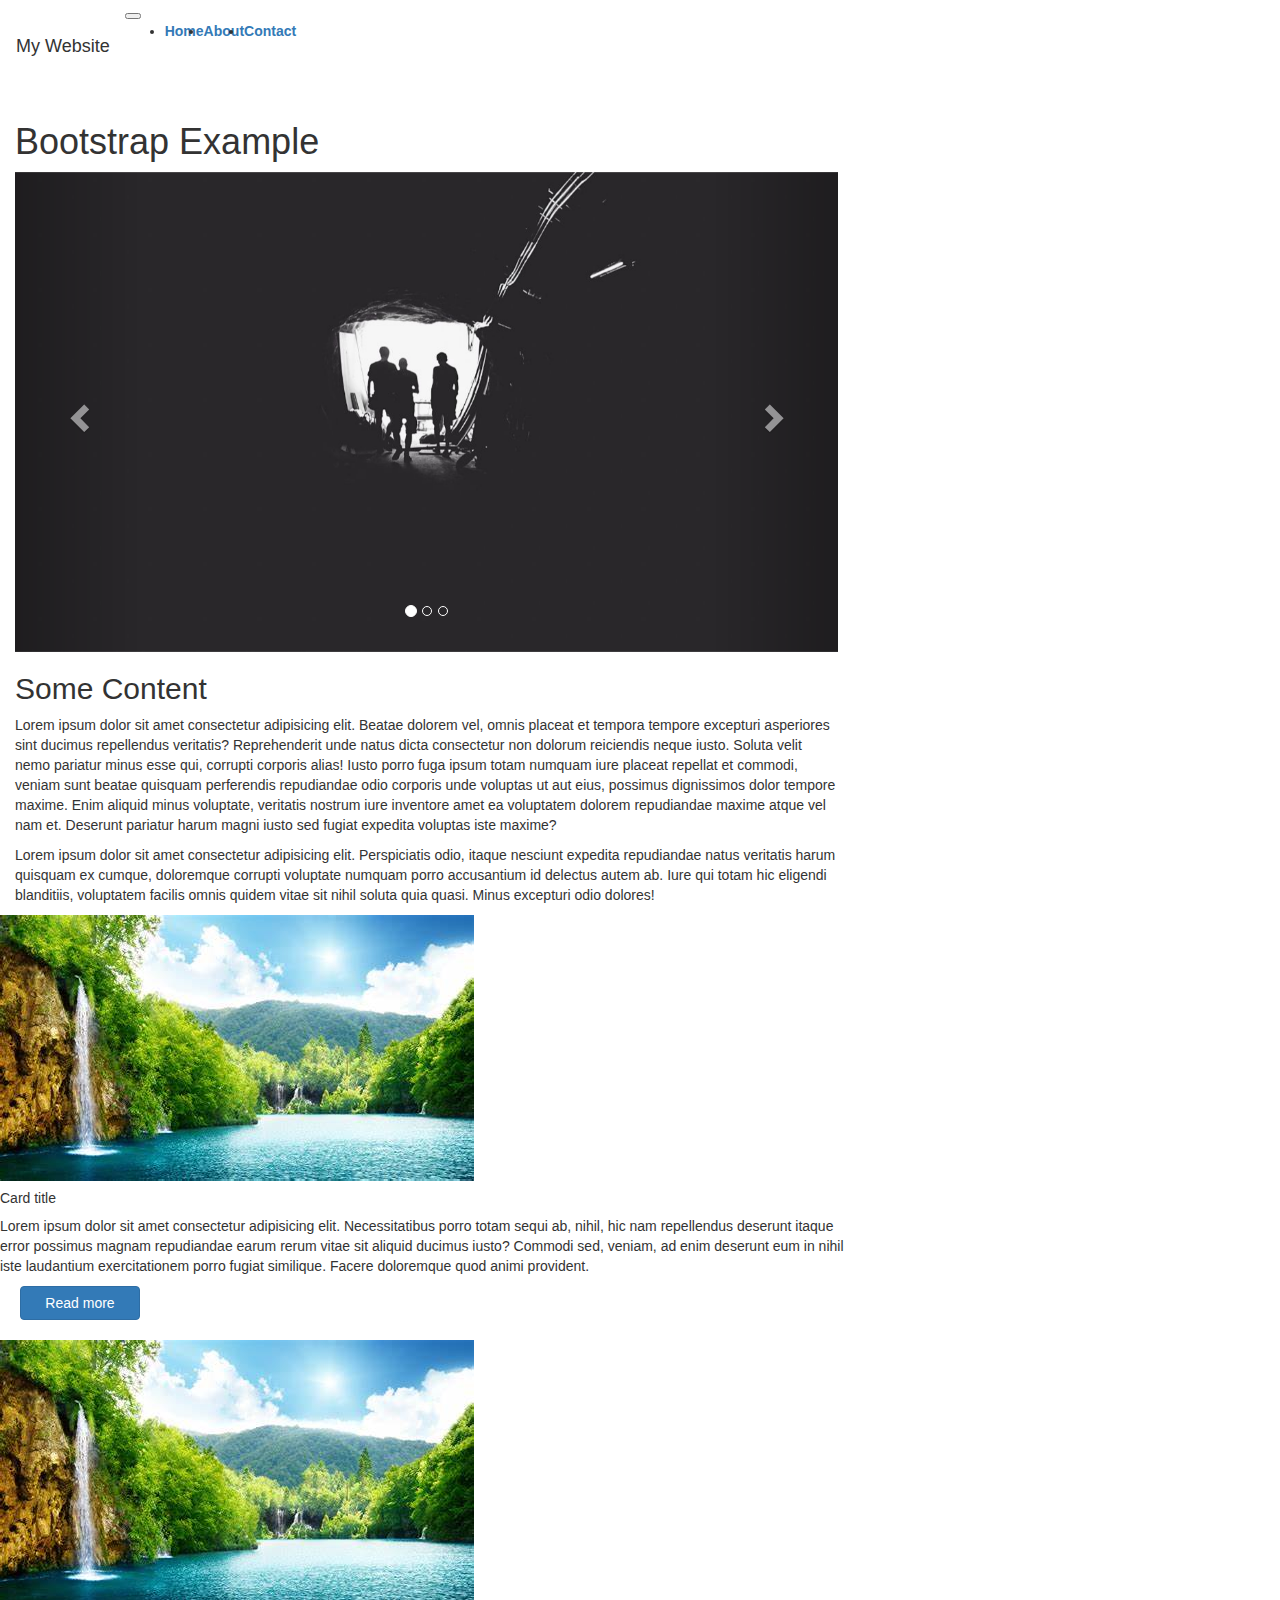
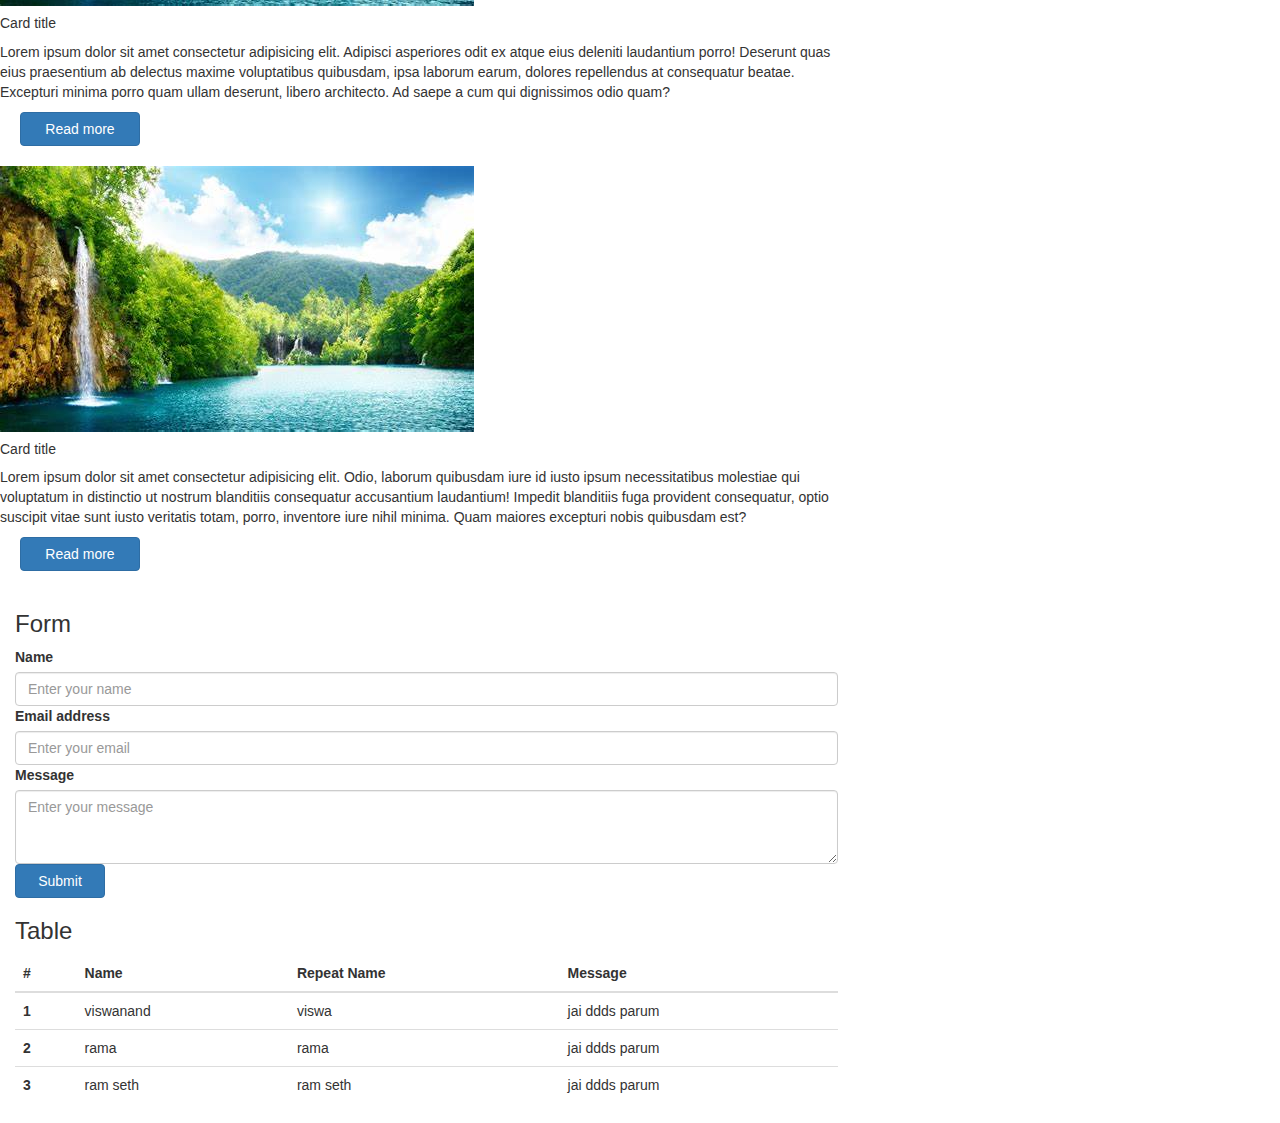
<file: index.html>
<!DOCTYPE html>
<html lang="en">
<head>
    <meta charset="UTF-8">
    <meta http-equiv="X-UA-Compatible" content="IE=edge">
    <meta name="viewport" content="width=device-width, initial-scale=1.0">
    <link rel="stylesheet" href="https://maxcdn.bootstrapcdn.com/bootstrap/3.4.1/css/bootstrap.min.css">
  <script src="https://ajax.googleapis.com/ajax/libs/jquery/3.6.3/jquery.min.js"></script>
  <script src="https://maxcdn.bootstrapcdn.com/bootstrap/3.4.1/js/bootstrap.min.js"></script>
    <title>bootstrap</title>
</head>
<body>
    <nav class="navbar navbar-expand-sm bg-light navbar-light">
        <div class="container-fluid">
          <span class="navbar-brand mx-2 mb-0 h1" >My Website</span>
          <button class="navbar-toggler" type="button" data-bs-toggle="collapse" data-bs-target="#collapsibleNavbar">
            <span class="navbar-toggler-icon"></span>
          </button>
          <div class="collapse navbar-collapse" id="collapsibleNavbar">
            <ul style="font-weight: 600;" class="mx-2 navbar-nav">
              <li class=" nav-item">
                <a class=" nav-link" href="#">Home</a>
              </li>
              <li class="nav-item">
                <a class="nav-link" href="./About.html">About</a>
              </li>
              <li class="nav-item">
                <a class="nav-link" href="./contact.html">Contact</a>
              </li>
            </ul>
          </div>
        </div>
      </nav>

      <div class="container mt-3 col-12  col-md-9 col-lg-8 col-xl-7">
        <div class="mb-3 head">
            <h1>Bootstrap Example</h1>
        </div>
        <div id="myCarousel" class="carousel slide" data-ride="carousel">
            <!-- Indicators -->
            <ol class="carousel-indicators">
              <li data-target="#myCarousel" data-slide-to="0" class="active"></li>
              <li data-target="#myCarousel" data-slide-to="1"></li>
              <li data-target="#myCarousel" data-slide-to="2"></li>
            </ol>
          
            <!-- Wrapper for slides -->
            <div class="carousel-inner">
              <div class="item active">
                <img src="la.jpg" alt="Los Angeles">
              </div>
          
              <div class="item">
                <img src="chicago.jpg" alt="Chicago">
              </div>
          
              <div class="item">
                <img src="ny.jpg" alt="New York">
              </div>
            </div>
          
            <!-- Left and right controls -->
            <a class="left carousel-control" href="#myCarousel" data-slide="prev">
              <span class="glyphicon glyphicon-chevron-left"></span>
              <span class="sr-only">Previous</span>
            </a>
            <a class="right carousel-control" href="#myCarousel" data-slide="next">
              <span class="glyphicon glyphicon-chevron-right"></span>
              <span class="sr-only">Next</span>
            </a>
          </div>

          <div class="mt-4 mb-2">
            <h2>Some Content</h2>
            <p>Lorem ipsum dolor sit amet consectetur adipisicing elit. Beatae dolorem vel, omnis placeat et tempora tempore excepturi asperiores sint ducimus repellendus veritatis? Reprehenderit unde natus dicta consectetur non dolorum reiciendis neque iusto. Soluta velit nemo pariatur minus esse qui, corrupti corporis alias! Iusto porro fuga ipsum totam numquam iure placeat repellat et commodi, veniam sunt beatae quisquam perferendis repudiandae odio corporis unde voluptas ut aut eius, possimus dignissimos dolor tempore maxime. Enim aliquid minus voluptate, veritatis nostrum iure inventore amet ea voluptatem dolorem repudiandae maxime atque vel nam et. Deserunt pariatur harum magni iusto sed fugiat expedita voluptas iste maxime?</p>
            <p>Lorem ipsum dolor sit amet consectetur adipisicing elit. Perspiciatis odio, itaque nesciunt expedita repudiandae natus veritatis harum quisquam ex cumque, doloremque corrupti voluptate numquam porro accusantium id delectus autem ab. Iure qui totam hic eligendi blanditiis, voluptatem facilis omnis quidem vitae sit nihil soluta quia quasi. Minus excepturi odio dolores!</p>
        </div>

        

          <div class="row row-cols-1 row-cols-md-3 mt-2 g-4">
            <div class="col-4">
              <div class="card h-100">
                <img src="./nature.png" class="card-img-top" alt="...">
                <div class="card-body">
                  <h5 class="card-title">Card title</h5>
                  <p class="card-text">Lorem ipsum dolor sit amet consectetur adipisicing elit. Necessitatibus porro totam sequi ab, nihil, hic nam repellendus deserunt itaque error possimus magnam repudiandae earum rerum vitae sit aliquid ducimus iusto? Commodi sed, veniam, ad enim deserunt eum in nihil iste laudantium exercitationem porro fugiat similique. Facere doloremque quod animi provident.</p>
                </div>

                <a style="margin-left: 20px; margin-bottom: 20px; width: 120px;" href="#" class="btn btn-primary">Read more</a>

                
              </div>
            </div>
            <div class="col-4">
              <div class="card h-100">
                <img src="./nature.png" class="card-img-top" alt="...">
                <div class="card-body">
                  <h5 class="card-title">Card title</h5>
                  <p class="card-text">Lorem ipsum dolor sit amet consectetur adipisicing elit. Adipisci asperiores odit ex atque eius deleniti laudantium porro! Deserunt quas eius praesentium ab delectus maxime voluptatibus quibusdam, ipsa laborum earum, dolores repellendus at consequatur beatae. Excepturi minima porro quam ullam deserunt, libero architecto. Ad saepe a cum qui dignissimos odio quam?</p>
                </div>

                <a style="margin-left: 20px; margin-bottom: 20px; width: 120px;" href="#" class="btn btn-primary">Read more</a>

                
              </div>
            </div>
            <div class="col-4">
              <div class="card h-100">
                <img src="./nature.png" class="card-img-top" alt="...">
                <div class="card-body">
                  <h5 class="card-title">Card title</h5>
                  <p class="card-text">Lorem ipsum dolor sit amet consectetur adipisicing elit. Odio, laborum quibusdam iure id iusto ipsum necessitatibus molestiae qui voluptatum in distinctio ut nostrum blanditiis consequatur accusantium laudantium! Impedit blanditiis fuga provident consequatur, optio suscipit vitae sunt iusto veritatis totam, porro, inventore iure nihil minima. Quam maiores excepturi nobis quibusdam est?</p>
                </div>

                <a style="margin-left: 20px; margin-bottom: 20px; width: 120px;" href="#" class="btn btn-primary">Read more</a>

                
              </div>
            </div>
          </div>


          <h3 class="mt-5">Form</h3>
          <form>
            <div class="mb-3">
                <label class="form-label" for="name">Name</label>
                <input type="text" class="form-control" id="name" placeholder="Enter your name">
            </div>
            <div class="mb-3">
                <label class="form-label" for="email">Email address</label>
                <input type="email" class="form-control" id="email" placeholder="Enter your email">
            </div>
            <div class="mb-3">
                <label class="form-label" for="message">Message</label>
                <textarea class="form-control" id="message" rows="3" placeholder="Enter your message"></textarea>
            </div>

            
          
            <button style=" width: 90px;" type="submit" class="btn btn-primary">Submit</button>
          </form>

          <h3 class="mt-4">Table</h3>

          <table class="mb-4 table table-hover">
            <thead class="border-top">
              <tr>
                <th scope="col">#</th>
                <th scope="col">Name</th>
                <th scope="col">Repeat Name</th>
                <th scope="col">Message</th>
              </tr>
            </thead>
            <tbody>
              <tr>
                <th scope="row">1</th>
                <td>viswanand</td>
                <td>viswa</td>
                <td>jai ddds parum</td>
              </tr>
              <tr>
                <th scope="row">2</th>
                <td>rama</td>
                <td>rama</td>
                <td>jai ddds parum</td>
              </tr>
              <tr>
                <th scope="row">3</th>
                <td >ram seth</td>
                <td>ram seth</td>
                <td>jai ddds parum</td>
              </tr>
            </tbody>
          </table>



      </div>


    
</body>
</html>
</file>
